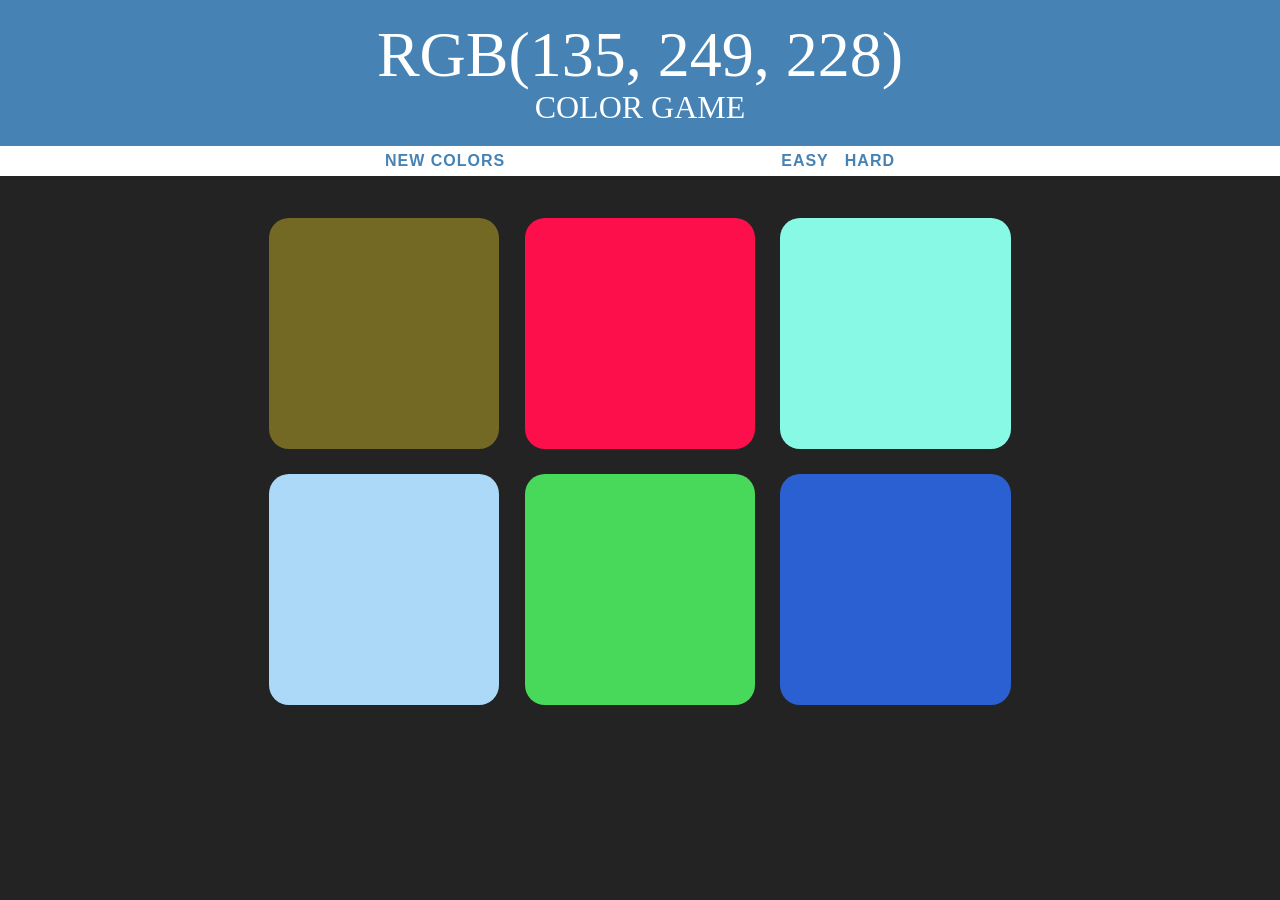
<file: index.html>
<!DOCTYPE html>
<html lang="en">

<head>
    <meta charset="UTF-8">
    <meta https-equiv="X-UA-Compatible" content="IE=edge">
    <meta name="viewport" content="width=device-width, initial-scale=1.0">
    <title>Color Game</title>
    <link rel="stylesheet" href="colorgame.css">
    

</head>

<body>
    <script type="text/javascript" src="colorgame.js"></script>
    <h1><span id="colorDisplay">RGB</span> Color Game</h1>

    <div id="stripe">
        <button id="reset">New Colors</button>
        <span id="message"></span>
        <button class="mode">Easy</button>
        <button class="mode">Hard</button>
    </div>

    <div id="container">
        <div class="square"></div>
        <div class="square"></div>
        <div class="square"></div>
        <div class="square"></div>
        <div class="square"></div>
        <div class="square"></div>
    </div>

    
    <script type="text/javascript" src="colorgame.js"></script>
</body>

</html>
</file>
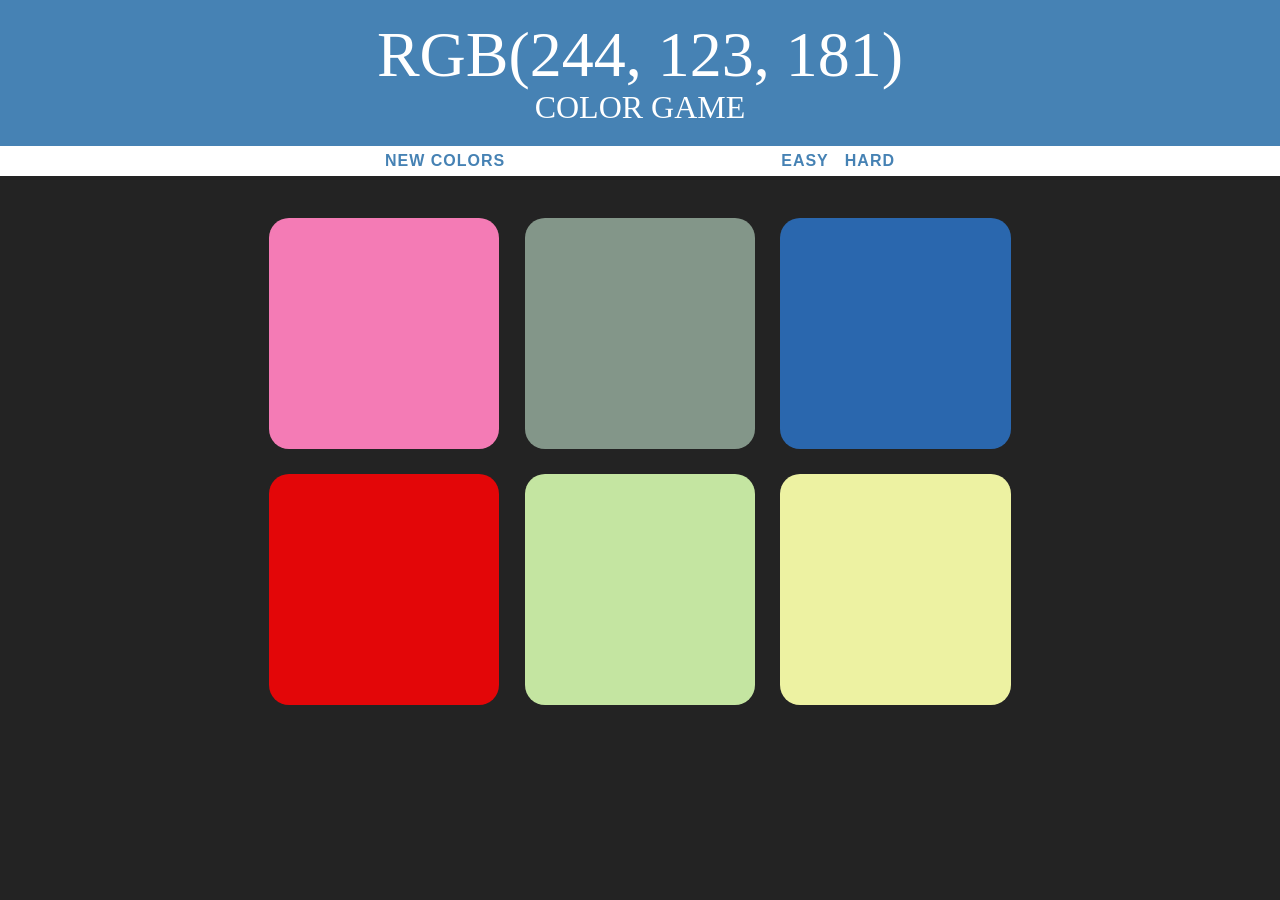
<file: colorgame.html>
<!DOCTYPE html>
<html lang="en">

<head>
    <meta charset="UTF-8">
    <meta https-equiv="X-UA-Compatible" content="IE=edge">
    <meta name="viewport" content="width=device-width, initial-scale=1.0">
    <title>Color Game</title>
    <link rel="stylesheet" href="colorgame.css">

</head>

<body>
    <h1><span id="colorDisplay">RGB</span> Color Game</h1>

    <div id="stripe">
        <button id="reset">New Colors</button>
        <span id="message"></span>
        <button class="mode">Easy</button>
        <button class="mode">Hard</button>
    </div>

    <div id="container">
        <div class="square"></div>
        <div class="square"></div>
        <div class="square"></div>
        <div class="square"></div>
        <div class="square"></div>
        <div class="square"></div>
    </div>

    
    <script src="colorgame.js"></script>
</body>

</html>
</file>
<file: colorgame.css>
body {
    background-color: #232323;
    margin: 0;
    font-family: "Avenir", "Montserrat";
}

.square {
    width: 30%;
    background: purple;
    padding-bottom: 30%;
    float: left;
    margin: 1.66%;
    border-radius: 20px;
    transition: background 0.6s;
}

#container {
   max-width: 60%;
   margin: 30px auto 0 auto; 
}

h1 {
    color: white;
    text-align: center;
    background-color: steelblue;
    margin: 0;
    font-weight: normal;
    text-transform: uppercase;
    line-height: 1.1;
    padding: 20px 0;
}

#message {
    color: black;
    display: inline-block;
    width: 20%;
}

#stripe {
    background-color:white;
    height: 30px;
    text-align: center;
}

.selected {
    background-color:steelblue;
    color: white;
}

#colorDisplay {
    display: block;
    font-size: 200%;
}

button {
    border: none;
    background: none;
    text-transform: uppercase;
    height: 100%;
    font-weight: 700;
    color: steelblue;
    letter-spacing: 1px;
    font-size: inherit;
    transition: all 0.3s;

}

button:hover {
    background-color:steelblue;
    color: white;
}
</file>
